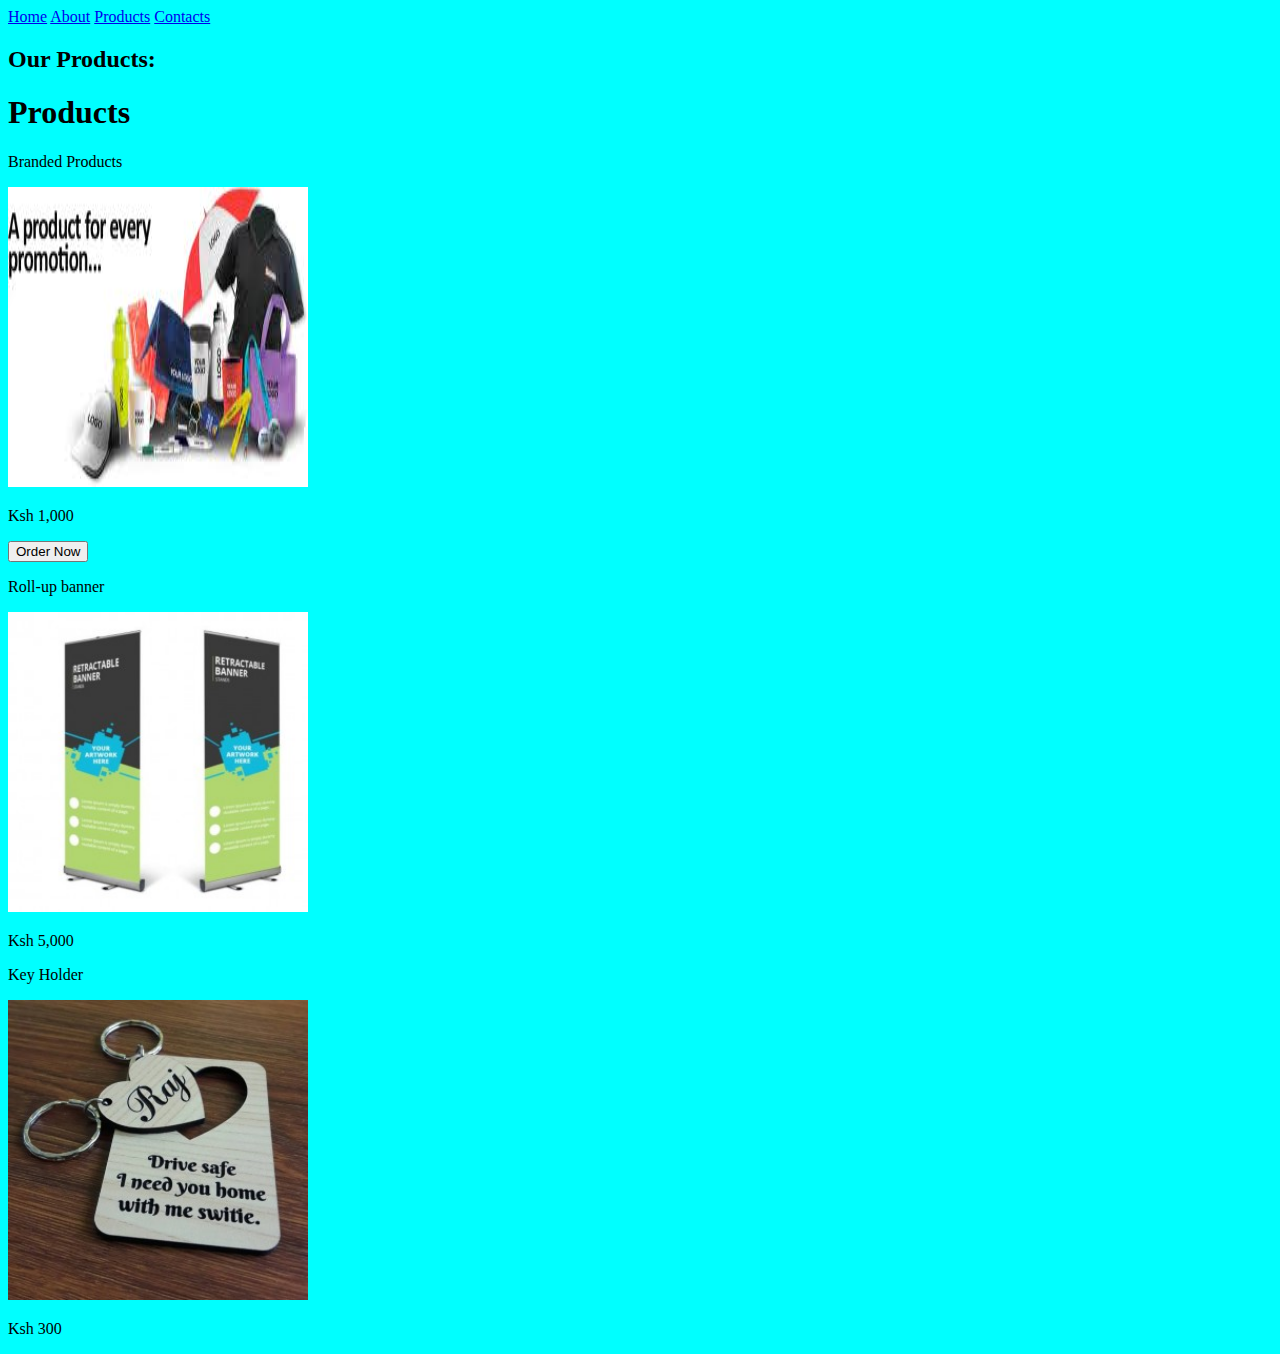
<file: products.html>
<!DOCTYPE html>
<html>
  <head>
    <title>Products</title>
  </head>
  <link rel="stylesheet" type="text/css" href="products.css">
<body>
    <nav>
            <a href="home.html">Home</a>
            <a href="about.html">About</a>
            <a href="products.html">Products</a>
            <a href="contacts.html">Contacts</a>
    </nav>
        <h2>Our Products:</h2>
        <h1>Products</h1>
        <div id="products">
  <div>
      <p>Branded Products</p>
      <img src="/images/various branded products.jpeg"height="300px" width="300px"/>
      <p>Ksh 1,000</p>
    <button>Order Now</button>
  </div>
      <div>
        <p>Roll-up banner</p>
      <img src="/images/roll-up banner.jpg"height="300px" width="300px"/>
      <p>Ksh 5,000</p>
      <div>
        <p>Key Holder</p>
      <img src="/images/laser cut keyholders.jpg"height="300px" width="300px"/>
      <p>Ksh 300</p>
      </div>
  </body>
</html>
</file>
<file: products.css>
body{
   background-color: aqua; 
}
</file>
